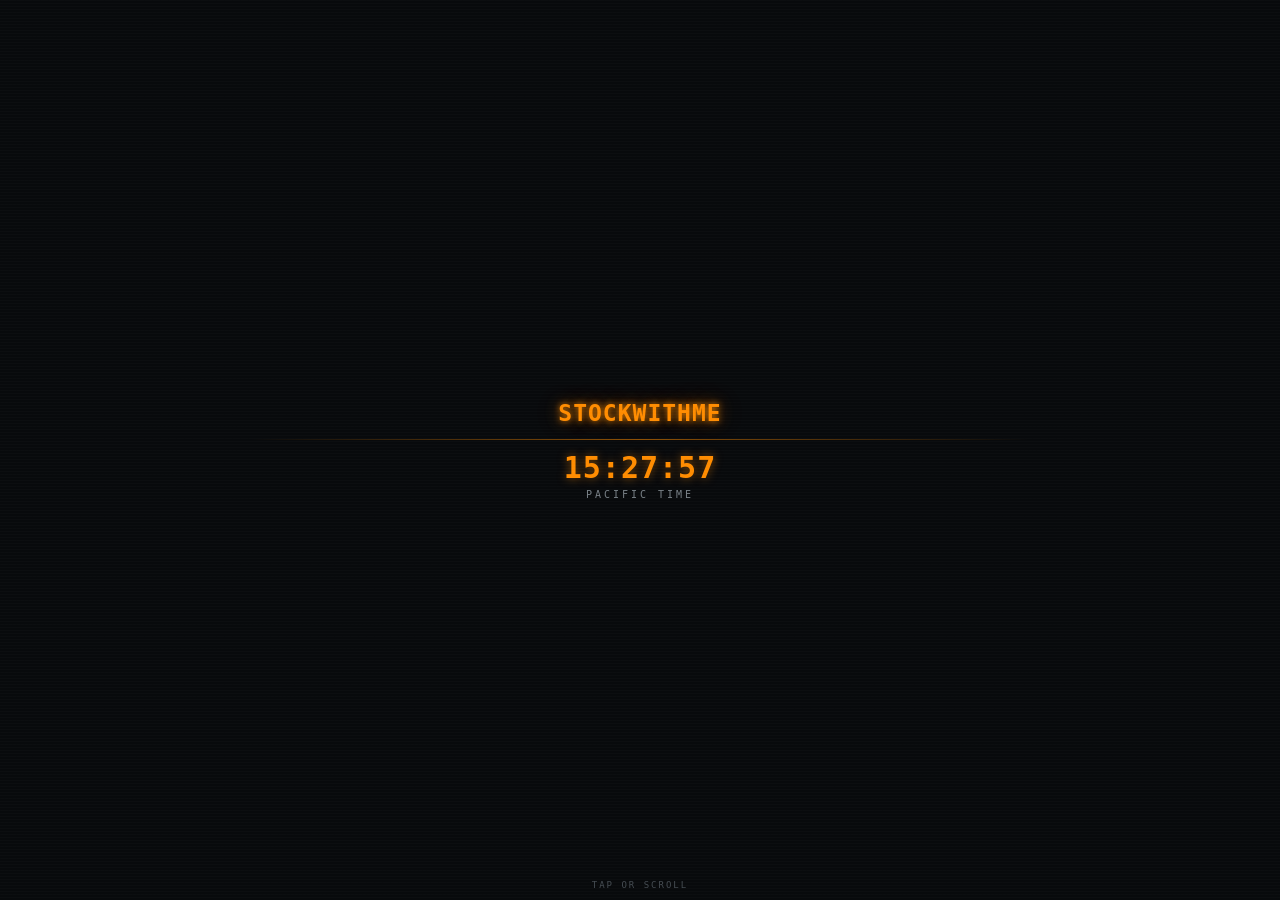
<file: trader-desk/index.html>
<!DOCTYPE html>
<html lang="en">
<head>
<meta charset="UTF-8">
<meta name="viewport" content="width=device-width, initial-scale=1.0, maximum-scale=1.0, user-scalable=no">
<meta name="theme-color" content="#080A0C">
<title>Trader Desk</title>
<link rel="icon" type="image/png" href="./icon.png?v=2">
<link rel="stylesheet" href="./style.css?v=20261124-v6b-quotefix">
</head>
<body>

<div id="scanlines" aria-hidden="true"></div>

<!-- idle screensaver -->
<section id="saver" class="screen">
  <div class="saver-inner">
    <div class="wordmark" id="wordmark">STOCKWITHME</div>
    <div class="rule"></div>
    <div class="saver-clock" id="saverClock">--:--:--</div>
    <div class="saver-zone" id="saverZone">PACIFIC TIME</div>
  </div>
  <div class="saver-hint">TAP OR SCROLL</div>
</section>

<!-- main menu -->
<section id="menu" class="screen hidden">
  <header class="hdr">
    <span class="hdr-title">TRADER DESK</span>
    <span class="hdr-time"><span id="refreshClock">--:--</span><span class="pt"> PT</span></span>
  </header>
  <div id="menuScroll" class="menu-scroll">
    <nav id="buttons">
      <button class="cmd" data-sec="morning">MORNING BRIEF</button>
      <button class="cmd" data-sec="top3">TOP 3</button>
      <button class="cmd" data-sec="pulse">MARKET PULSE</button>
      <button class="cmd" data-sec="spy">SPY 0DTE</button>
      <button class="cmd" data-sec="quote">TICKER LOOKUP</button>
      <button class="cmd" data-sec="score">SCORECARD</button>
    </nav>
    <button id="unpairBtn" class="unpair" type="button">UNPAIR THIS DEVICE</button>
  </div>
  <div class="menu-hint">WHEEL MOVES · SIDE BUTTON OPENS</div>
</section>

<!-- ticker entry -->
<section id="ticker" class="screen hidden">
  <header class="hdr">
    <button id="tickerBack" class="back" aria-label="Back">&#8810;</button>
    <span class="hdr-title">TICKER LOOKUP</span>
  </header>
  <div class="ticker-row">
    <input id="tickerInput" type="text" autocomplete="off" autocapitalize="characters"
           spellcheck="false" maxlength="12" placeholder="SYMBOL">
    <button id="goBtn" class="cmd small accent">GO</button>
  </div>
  <div class="chips-label">QUICK</div>
  <div id="chips" class="chips"></div>
  <div class="recent-label" id="recentLabel">RECENT</div>
  <div id="recentList" class="recent"></div>
</section>

<!-- pairing -->
<section id="pair" class="screen hidden">
  <header class="hdr">
    <span class="hdr-title">PAIR DEVICE</span>
  </header>
  <div class="pair-body">
    <div class="pair-note">Type the 56-character pairing key once. Dashes and case don't matter. It stays on this r1 only.</div>
    <textarea id="pairInput" rows="3" autocomplete="off" autocapitalize="characters" autocorrect="off"
              spellcheck="false" maxlength="90" placeholder="XXXX-XXXX-XXXX-…"></textarea>
    <div id="pairStatus" class="pair-status"></div>
    <button id="pairBtn" class="cmd small accent" type="button">PAIR</button>
  </div>
</section>

<!-- output -->
<section id="output" class="screen hidden">
  <header class="hdr">
    <button id="backBtn" class="back" aria-label="Back">&#8810;</button>
    <span class="hdr-title" id="outTitle">OUTPUT</span>
  </header>
  <div id="outputBody" class="output-body"><div class="line dim">READY</div></div>
  <div class="voice-bar">
    <button id="voiceBtn" class="vbtn" type="button" aria-label="Change voice mode">VOICE: CUE</button>
    <button id="speakBtn" class="vbtn speak" type="button" aria-label="Speak this screen">&#9654; SPEAK</button>
  </div>
  <div id="voiceStatus" class="voice-status">TAP SPEAK TO HEAR THIS SCREEN</div>
</section>

<div id="toast" class="toast hidden" aria-live="polite"></div>

<script src="./app.js?v=20261124-v6b-quotefix"></script>
</body>
</html>
</file>
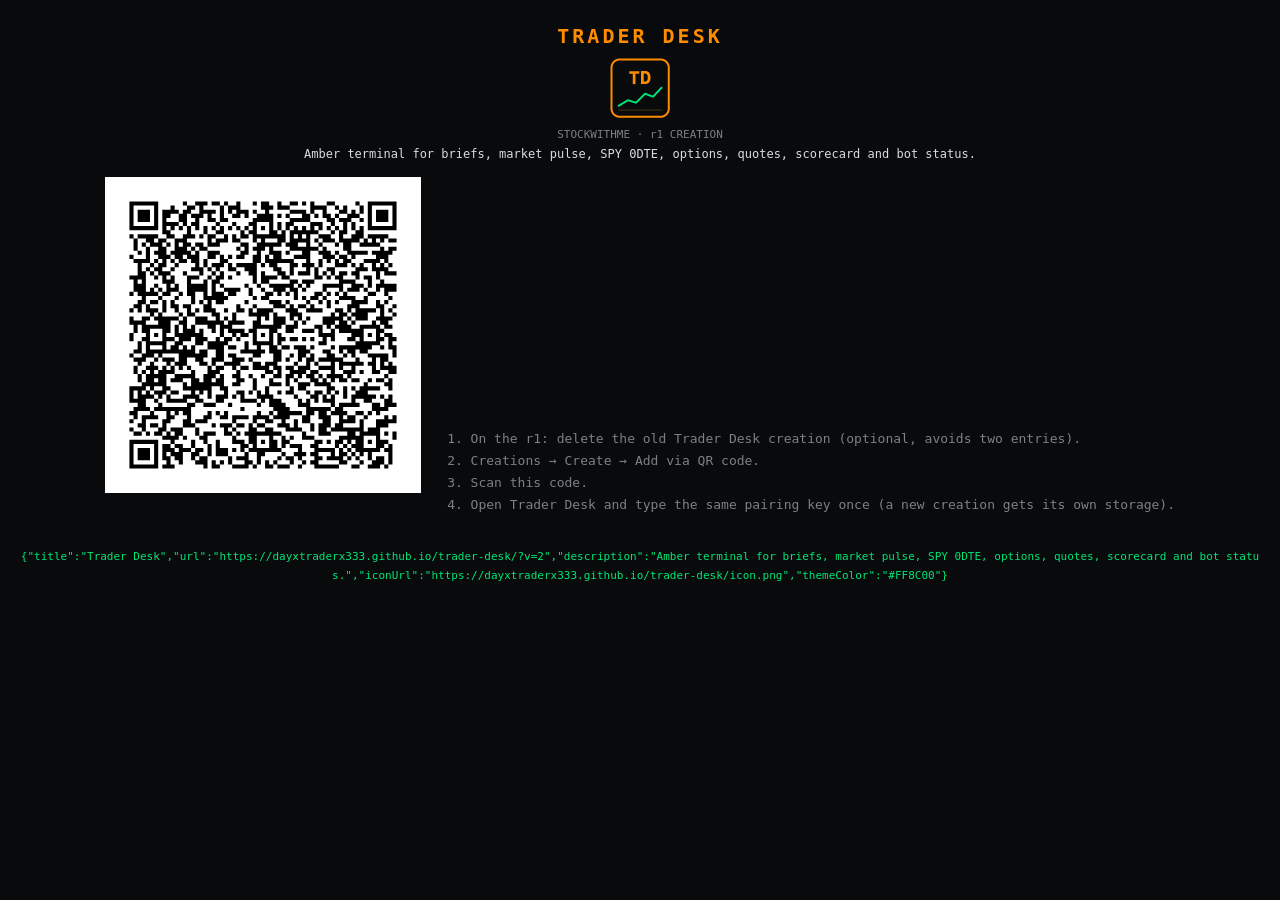
<file: trader-desk/install.html>
<!DOCTYPE html>
<html lang="en">
<head>
<meta charset="UTF-8">
<meta name="viewport" content="width=device-width, initial-scale=1.0">
<title>Install Trader Desk on r1</title>
<style>
  body { margin: 0; background: #080a0c; color: #d8dde1; font-family: ui-monospace, "SF Mono", Menlo, Consolas, monospace; text-align: center; padding: 24px 12px; }
  h1 { color: #ff8c00; letter-spacing: 3px; font-size: 20px; margin: 0 0 6px; }
  .qr { background: #fff; display: inline-block; padding: 8px; margin: 16px 0; }
  .qr img { width: 300px; height: 300px; image-rendering: pixelated; display: block; }
  ol { text-align: left; display: inline-block; font-size: 13px; line-height: 1.7; color: #7a8288; }
  code { color: #00e676; word-break: break-all; font-size: 11px; }
</style>
</head>
<body>
  <h1>TRADER DESK</h1>
  <img src="./icon.png?v=2" alt="" width="64" height="64" style="display:block;margin:8px auto">
  <div style="font-size:11px;color:#7a8288">STOCKWITHME · r1 CREATION</div>
  <div style="font-size:12px;color:#d8dde1;margin-top:6px">Amber terminal for briefs, market pulse, SPY 0DTE, options, quotes, scorecard and bot status.</div>
  <div class="qr"><img src="./install-qr.svg?v=2" alt="Trader Desk install QR code"></div>
  <ol>
    <li>On the r1: delete the old Trader Desk creation (optional, avoids two entries).</li>
    <li>Creations → Create → Add via QR code.</li>
    <li>Scan this code.</li>
    <li>Open Trader Desk and type the same pairing key once (a new creation gets its own storage).</li>
  </ol>
  <p><code>{"title":"Trader Desk","url":"https://dayxtraderx333.github.io/trader-desk/?v=2","description":"Amber terminal for briefs, market pulse, SPY 0DTE, options, quotes, scorecard and bot status.","iconUrl":"https://dayxtraderx333.github.io/trader-desk/icon.png","themeColor":"#FF8C00"}</code></p>
</body>
</html>
</file>
<file: trader-desk/style.css>
:root {
  --bg: #080a0c;
  --amber: #ff8c00;
  --green: #00e676;
  --red: #ff3b30;
  --dim: #7a8288;
  --line: #1d2226;
  --mono: ui-monospace, "SF Mono", "DejaVu Sans Mono", "Menlo", "Consolas", monospace;
}

* { box-sizing: border-box; }

html, body {
  margin: 0;
  width: 100vw;
  height: 100vh;
  overflow: hidden;
  background: var(--bg);
  color: #d8dde1;
  font-family: var(--mono);
  -webkit-font-smoothing: none;
  font-variant-ligatures: none;
  user-select: none;
  -webkit-user-select: none;
  -webkit-tap-highlight-color: transparent;
}

.screen {
  position: absolute;
  inset: 0;
  display: flex;
  flex-direction: column;
  background: var(--bg);
}
.hidden { display: none !important; }

/* ---------- scanlines ---------- */
#scanlines {
  position: fixed;
  inset: 0;
  pointer-events: none;
  z-index: 90;
  background: repeating-linear-gradient(
    to bottom,
    rgba(255, 255, 255, 0.035) 0px,
    rgba(255, 255, 255, 0.035) 1px,
    rgba(0, 0, 0, 0) 1px,
    rgba(0, 0, 0, 0) 3px
  );
  opacity: 0.55;
}

/* ---------- screensaver ---------- */
#saver {
  justify-content: center;
  align-items: center;
  z-index: 50;
}
.saver-inner {
  width: 100%;
  padding: 0 12px;
  text-align: center;
}
.wordmark {
  font-size: 23px;
  font-weight: 700;
  letter-spacing: 1px;
  color: var(--amber);
  line-height: 1.15;
  text-shadow:
    0 0 6px rgba(255, 140, 0, 0.85),
    0 0 16px rgba(255, 140, 0, 0.45),
    0 0 32px rgba(255, 140, 0, 0.22);
  animation: glow 4.2s ease-in-out infinite;
}
@keyframes glow {
  0%, 100% { opacity: 1; }
  50%      { opacity: 0.82; }
}
.rule {
  height: 1px;
  margin: 12px auto 10px;
  width: 62%;
  background: linear-gradient(to right, transparent, var(--amber), transparent);
  opacity: 0.55;
}
.saver-clock {
  font-size: 30px;
  font-weight: 700;
  letter-spacing: 1px;
  color: var(--amber);
  text-shadow: 0 0 10px rgba(255, 140, 0, 0.5);
}
.saver-zone {
  margin-top: 4px;
  font-size: 10px;
  letter-spacing: 3px;
  color: var(--dim);
}
.saver-hint {
  position: absolute;
  bottom: 10px;
  width: 100%;
  text-align: center;
  font-size: 9px;
  letter-spacing: 2px;
  color: #454c52;
}

/* ---------- header ---------- */
.hdr {
  flex: 0 0 auto;
  height: 30px;
  display: flex;
  align-items: center;
  justify-content: space-between;
  padding: 0 8px;
  border-bottom: 1px solid var(--line);
  background: #0b0e11;
}
.hdr-title {
  font-size: 12px;
  font-weight: 700;
  letter-spacing: 1.2px;
  color: var(--amber);
  white-space: nowrap;
  overflow: hidden;
  text-overflow: ellipsis;
}
.hdr-time {
  font-size: 11px;
  color: var(--dim);
  letter-spacing: 0.5px;
  flex: 0 0 auto;
  padding-left: 6px;
}
.hdr-time .pt { color: #4d5459; }
.back {
  background: none;
  border: 0;
  color: var(--amber);
  font-family: var(--mono);
  font-size: 16px;
  line-height: 1;
  padding: 0 8px 0 0;
  min-width: 32px;
  min-height: 30px;
}

/* ---------- menu ---------- */
.menu-scroll {
  flex: 1 1 auto;
  overflow-y: auto;
  -webkit-overflow-scrolling: touch;
  scrollbar-width: none;
}
.menu-scroll::-webkit-scrollbar { width: 0; height: 0; }
#buttons {
  display: flex;
  flex-direction: column;
  padding: 4px 6px 6px;
  gap: 4px;
}
.menu-hint {
  flex: 0 0 auto;
  font-size: 8px;
  letter-spacing: 1px;
  color: #3a4147;
  text-align: center;
  padding: 4px 0 6px;
}
.cmd {
  flex: 0 0 auto;
  min-height: 44px;
  width: 100%;
  background: #0c1013;
  border: 1px solid #2a3136;
  border-left: 3px solid var(--amber);
  color: #e6ebee;
  font-family: var(--mono);
  font-size: 13px;
  font-weight: 700;
  letter-spacing: 1px;
  text-align: left;
  padding: 0 10px;
  transition: background 120ms linear, transform 120ms linear;
}
.cmd.sel {
  background: #161c21;
  border-color: var(--amber);
  transform: translateX(2px);
}
.cmd:active { background: #1e252b; }
.cmd.small { font-size: 12px; letter-spacing: 0.5px; text-align: center; padding: 0 4px; }
.cmd.accent {
  border-left-color: var(--green);
  color: var(--green);
}
/* v5-compact section sub-menus */
.cmd.raw { border-left-color: var(--dim); color: #c3c9cd; font-size: 12px; }
.cmd.navback { border-left-color: #2a3136; color: var(--dim); font-size: 11px; min-height: 36px; }
.sub-note { font-size: 8px; letter-spacing: 1px; color: var(--dim); text-align: center; padding: 2px 0; }

/* ---------- ticker screen ---------- */
.ticker-row {
  flex: 0 0 auto;
  display: flex;
  gap: 6px;
  align-items: stretch;
  padding: 8px 8px 2px;
}
#tickerInput {
  flex: 1 1 auto;
  min-width: 0;
  height: 44px;
  background: #0c1013;
  border: 1px solid #2a3136;
  border-bottom: 2px solid var(--amber);
  color: var(--amber);
  font-family: var(--mono);
  font-size: 20px;
  font-weight: 700;
  letter-spacing: 3px;
  text-align: center;
  text-transform: uppercase;
  padding: 0 6px;
  outline: none;
  border-radius: 0;
}
#tickerInput::placeholder { color: #3a4147; letter-spacing: 3px; }
#goBtn {
  flex: 0 0 auto;
  width: 58px;
  min-height: 44px;
}
.chips-label {
  flex: 0 0 auto;
  font-size: 9px;
  letter-spacing: 2px;
  color: #454c52;
  padding: 7px 8px 3px;
}
.chips {
  flex: 0 0 auto;
  display: grid;
  grid-template-columns: repeat(4, 1fr);
  gap: 4px;
  padding: 0 8px;
}
.chips button {
  min-height: 34px;
  background: #0c1013;
  border: 1px solid #2a3136;
  border-left: 2px solid var(--amber);
  color: var(--amber);
  font-family: var(--mono);
  font-size: 12px;
  font-weight: 700;
  letter-spacing: 0.5px;
  padding: 0 2px;
}
.chips button:active { background: #1e252b; }
.recent-label {
  flex: 0 0 auto;
  font-size: 9px;
  letter-spacing: 2px;
  color: #454c52;
  padding: 8px 8px 3px;
}
.recent {
  flex: 1 1 auto;
  overflow-y: auto;
  -webkit-overflow-scrolling: touch;
  padding: 0 8px;
}
.recent button {
  display: block;
  width: 100%;
  min-height: 30px;
  margin-bottom: 3px;
  background: #0c1013;
  border: 1px solid var(--line);
  color: #b9c1c6;
  font-family: var(--mono);
  font-size: 13px;
  letter-spacing: 1px;
  text-align: left;
  padding: 0 8px;
}
.back-hint {
  flex: 0 0 auto;
  font-size: 8px;
  letter-spacing: 1px;
  color: #3a4147;
  text-align: center;
  padding: 4px 0 6px;
}

/* ---------- output ---------- */
.output-body {
  flex: 1 1 auto;
  overflow-y: auto;
  -webkit-overflow-scrolling: touch;
  padding: 6px 8px 14px;
  font-size: 13px;
  line-height: 1.42;
  letter-spacing: 0.1px;
  white-space: pre-wrap;
  word-break: break-word;
  scrollbar-width: none;
}
.output-body::-webkit-scrollbar { width: 0; height: 0; }
.output-body .line { margin: 0 0 6px; }
.output-body .dim { color: var(--dim); }
.output-body .meta {
  color: #4d5459;
  font-size: 10px;
  letter-spacing: 1px;
  border-bottom: 1px dotted #1d2226;
  padding-bottom: 4px;
  margin-bottom: 8px;
}
.up { color: var(--green); }
.down { color: var(--red); }
.amber { color: var(--amber); }
.tag { color: var(--amber); font-weight: 700; }
.blink { animation: blink 1s steps(2, start) infinite; }
@keyframes blink { 50% { opacity: 0.25; } }

/* ---------- pairing screen ---------- */
.pair-body {
  flex: 1 1 auto;
  overflow-y: auto;
  padding: 8px 8px 6px;
  display: flex;
  flex-direction: column;
  gap: 6px;
  scrollbar-width: none;
}
.pair-body::-webkit-scrollbar { width: 0; height: 0; }
.pair-note { font-size: 10px; line-height: 1.4; color: var(--dim); letter-spacing: 0.5px; }
#pairInput {
  width: 100%;
  min-height: 64px;
  resize: none;
  background: #0c1013;
  border: 1px solid #2a3136;
  border-bottom: 2px solid var(--amber);
  color: var(--amber);
  font-family: var(--mono);
  font-size: 13px;
  font-weight: 700;
  letter-spacing: 1px;
  text-transform: uppercase;
  padding: 6px;
  outline: none;
  border-radius: 0;
  user-select: text;
  -webkit-user-select: text;
}
#pairInput::placeholder { color: #3a4147; }
.pair-status { font-size: 10px; letter-spacing: 0.5px; min-height: 14px; color: var(--dim); }
.pair-status.bad { color: var(--red); }
.pair-status.good { color: var(--green); }
.unpair {
  flex: 0 0 auto;
  margin: 6px 6px 8px;
  width: calc(100% - 12px);
  min-height: 28px;
  background: transparent;
  border: 1px solid #1d2226;
  color: #4d5459;
  font-family: var(--mono);
  font-size: 9px;
  letter-spacing: 1px;
}
.unpair.armed { color: var(--red); border-color: var(--red); }

.voice-status {
  flex: 0 0 auto;
  font-size: 9px;
  letter-spacing: 0.5px;
  color: #4d5459;
  text-align: center;
  padding: 2px 4px 4px;
  white-space: nowrap;
  overflow: hidden;
  text-overflow: ellipsis;
}

/* ---------- voice controls (v3) ---------- */
.voice-bar {
  flex: 0 0 auto;
  display: flex;
  gap: 4px;
  padding: 4px 6px 0;
  border-top: 1px solid var(--line);
  background: #0b0e11;
  position: relative;
  z-index: 60;              /* above the output text; scanlines are pointer-events:none */
}
.vbtn {
  flex: 1 1 50%;
  min-height: 40px;
  background: #0c1013;
  border: 1px solid #2a3136;
  border-left: 3px solid var(--amber);
  color: var(--amber);
  font-family: var(--mono);
  font-size: 12px;
  font-weight: 700;
  letter-spacing: 0.5px;
  padding: 0 4px;
  pointer-events: auto;
  touch-action: manipulation;
  cursor: pointer;
}
.vbtn.speak { border-left-color: var(--green); color: var(--green); }
.vbtn.off { color: var(--dim); border-left-color: var(--dim); }
.vbtn.pressed, .vbtn:active { background: #1e252b; }
.voice-status { position: relative; z-index: 60; }
.toast {
  position: fixed;
  left: 10%;
  right: 10%;
  top: 40%;
  z-index: 95;
  pointer-events: none;
  background: #0b0e11;
  border: 1px solid var(--amber);
  color: var(--amber);
  font-family: var(--mono);
  font-size: 14px;
  font-weight: 700;
  letter-spacing: 1px;
  text-align: center;
  padding: 10px 6px;
}
</file>
